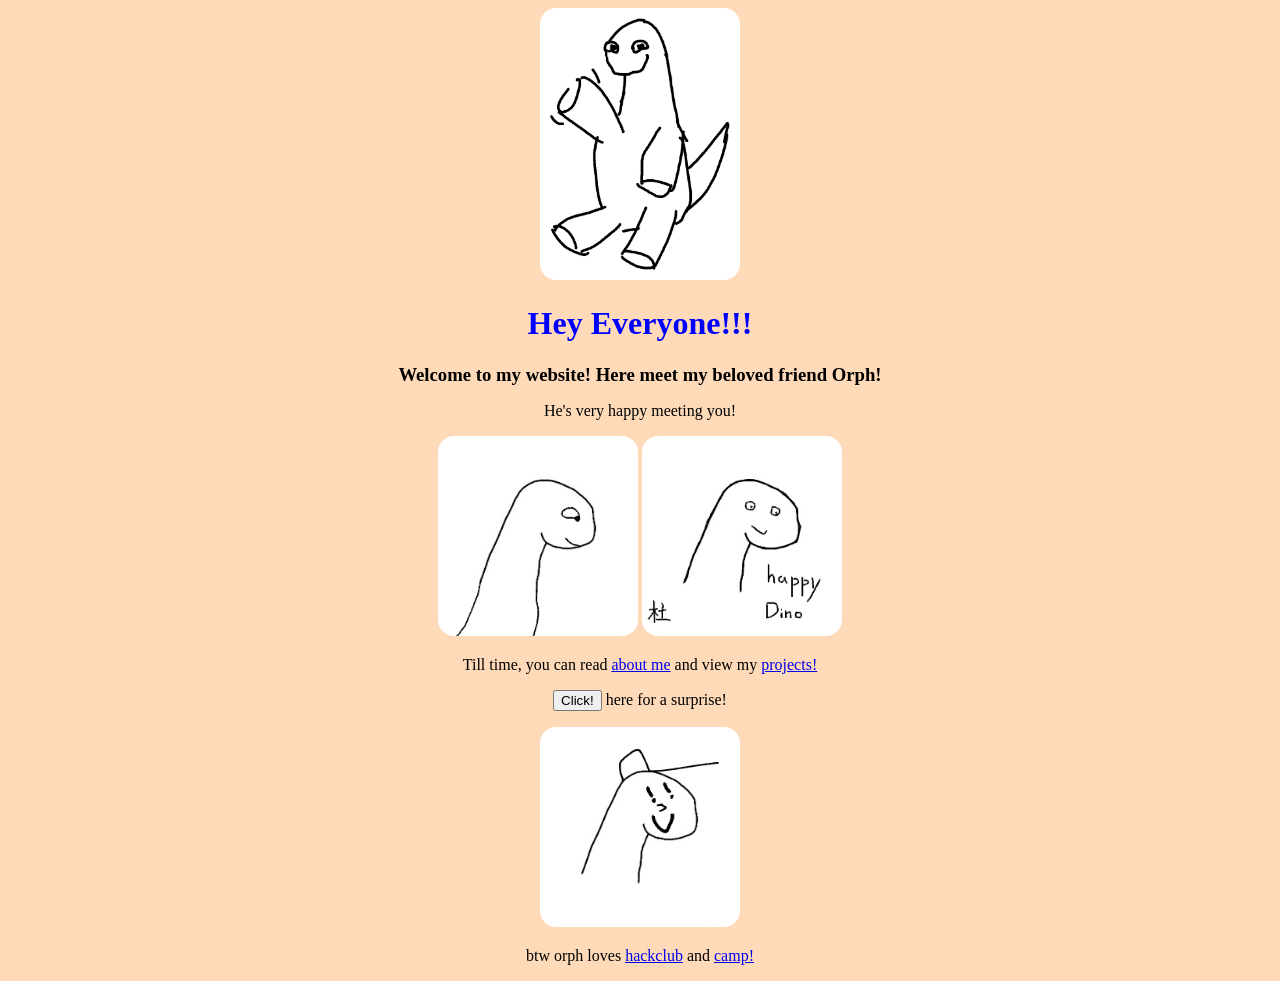
<file: index.html>
<!DOCTYPE html>
<html lang="en">
<head>
    <meta charset="UTF-8">
    <meta name="viewport" content="width=device-width, initial-scale=1.0">
    <title>Orphy</title>
    <link rel="stylesheet" href="style.css">
    <link rel="shortcut icon" href="favicon.ico" type="image/x-icon">
</head>
<body>
    
    <img src="dinosaur_waving.png" alt="orph">
    <h1>Hey Everyone!!!</h1>
    <h3>Welcome to my website! Here meet my beloved friend Orph!</h3>
    <p>He's very happy meeting you! </p>
    <img src="image.png" id="extra" alt="">
    <img src="Jah_yee_dino.png" alt="">
    <p>Till time, you can read <a href="./about.html">about me</a> and view my <a href="./projects.html">projects!</a></p>
    <button id="button">Click!</button> here for a surprise!</p>
    
    <img src="notandrewdev_dino_with_a_cap.png" alt="">
    <p>btw orph loves <a href="https://hackclub.com">hackclub</a> and <a href="https://camp.hackclub.com">camp!</a></p>

    <script src="./script.js"></script>
</body>
</html>
</file>
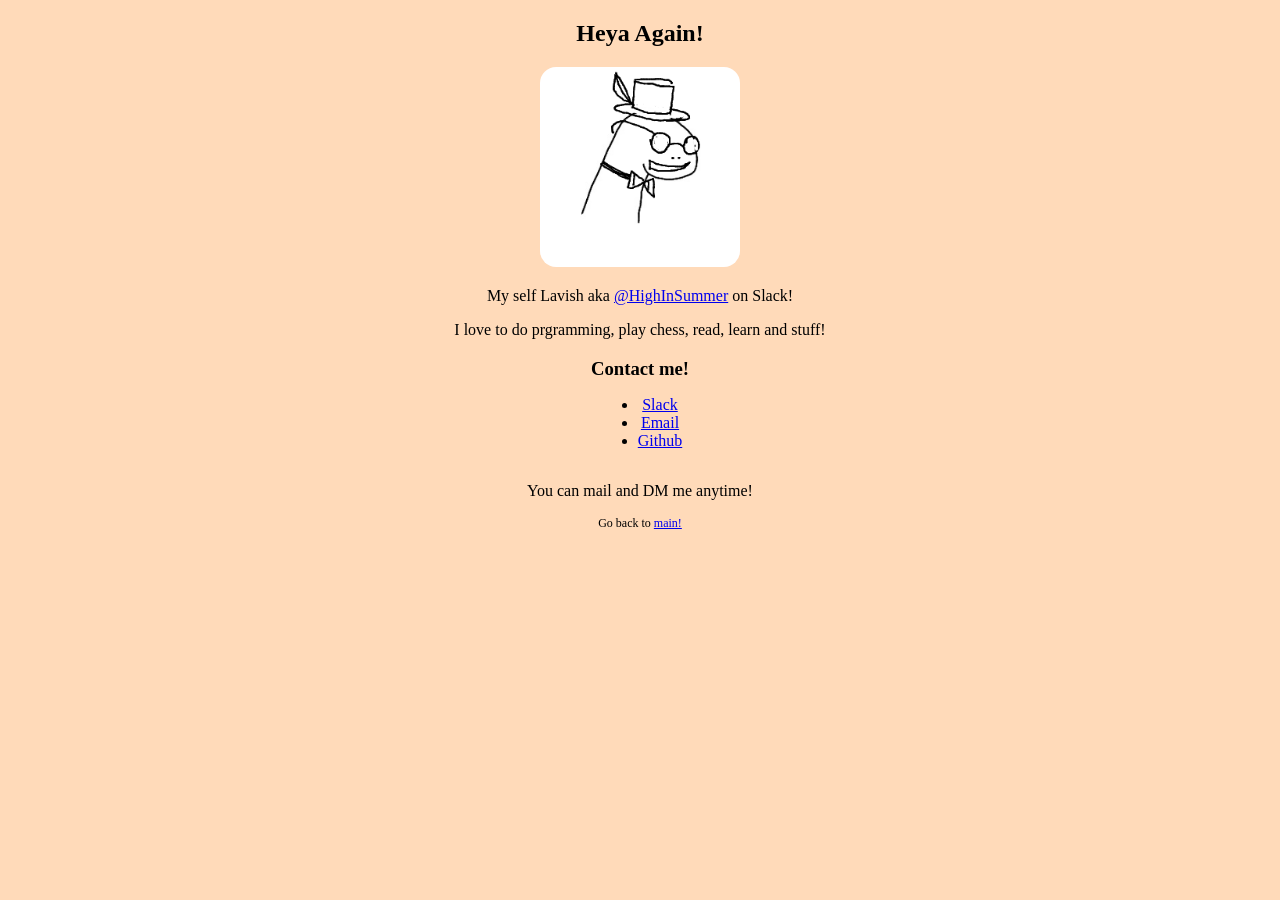
<file: about.html>
<!DOCTYPE html>
<html lang="en">
<head>
    <meta charset="UTF-8">
    <meta name="viewport" content="width=device-width, initial-scale=1.0">
    <title>About Me!</title>
    <link rel="stylesheet" href="style.css">
</head>
<body>
    <h2 id="about-heading">Heya Again!</h2>
    <img src="./shibam17_Mr_Dino.png" alt="">
    <p>My self Lavish aka <a href="https://hackclub.enterprise.slack.com/team/U0868GCS15Z">@HighInSummer</a> on Slack!</p>
    <p>I love to do prgramming, play chess, read, learn and stuff!</p>
    <div id="contact">
        <h3>Contact me!</h3>
        <ul>
            <li><a href="https://hackclub.enterprise.slack.com/team/U0868GCS15Z">Slack</a></li>
            <li><a href="mailto:lavishagrawal1820@gmail.com">Email</a></li>
            <li><a href="https:github.com/SummerHigh18">Github</a></li>
        </ul>
        <p>You can mail and DM me anytime!</p>

    </div>    
    <footer><p style="font-size: 12px;">Go back to <a href="./index.html">main!</a></p></footer>
</body>
</html>
</file>
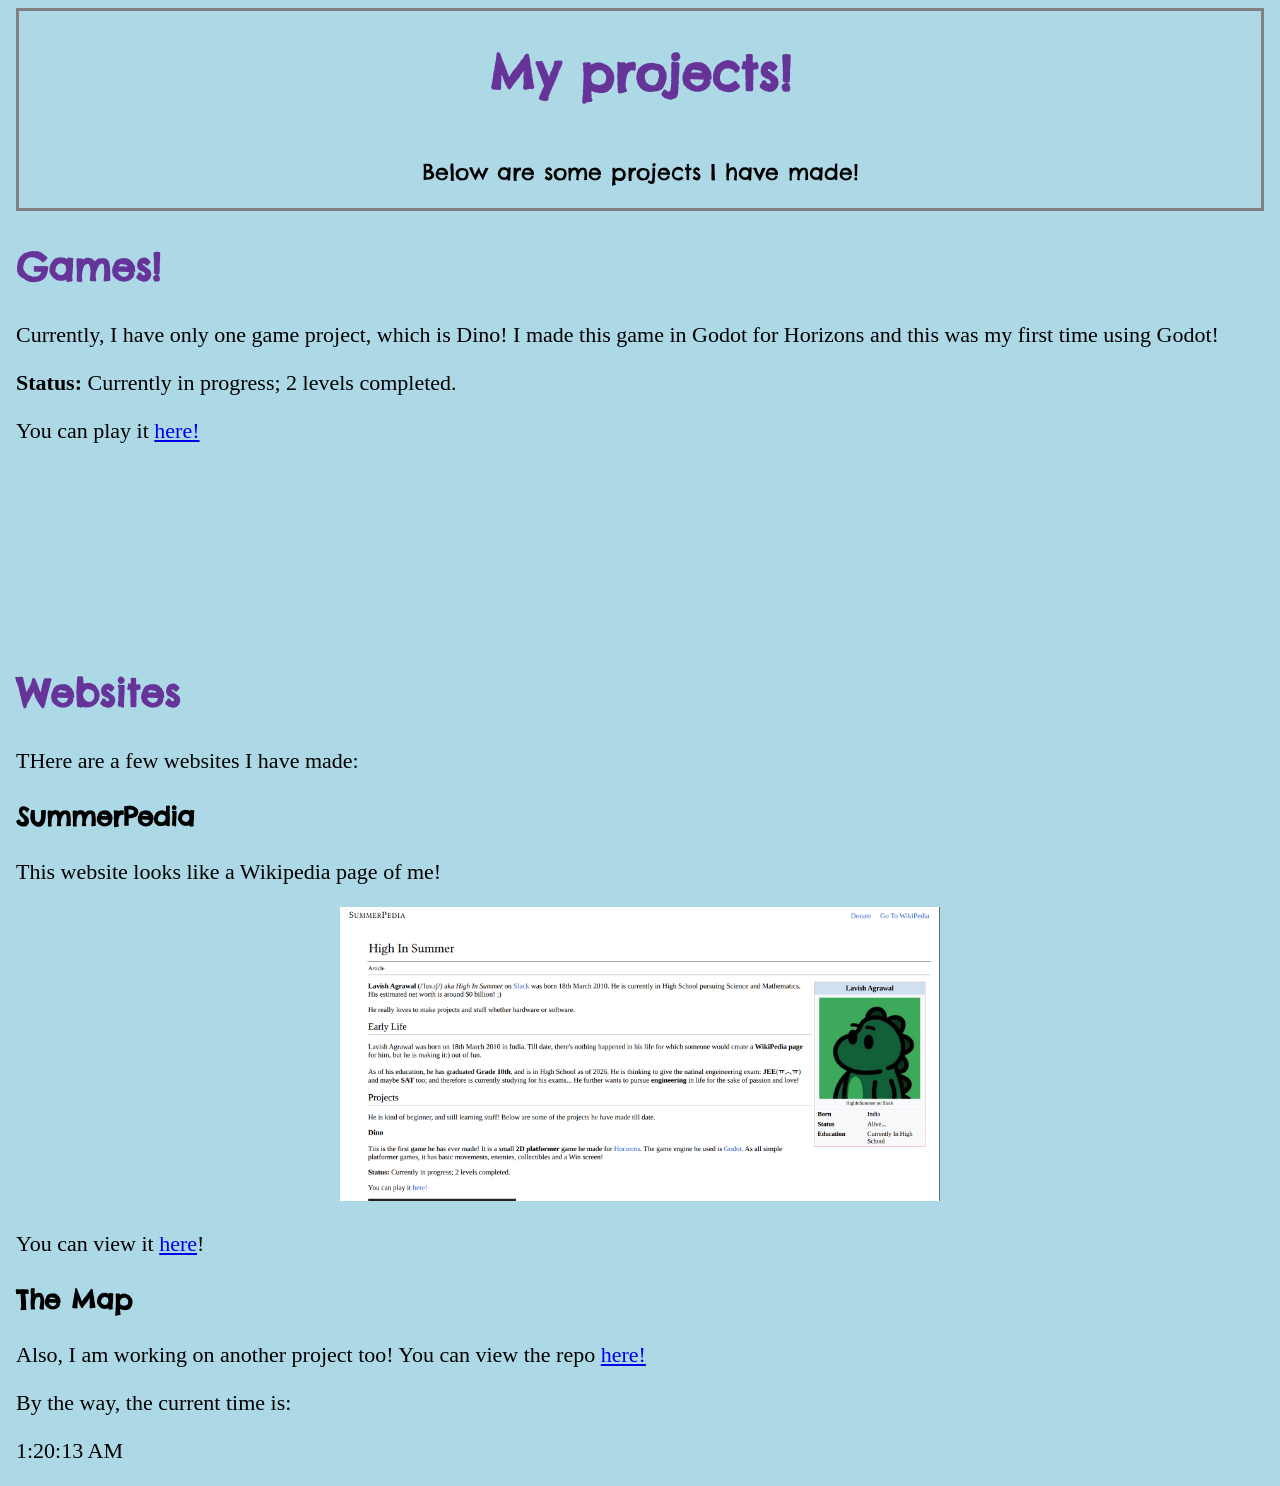
<file: projects.html>
<!DOCTYPE html>
<html lang="en">
<head>
    <meta charset="UTF-8">
    <meta name="viewport" content="width=device-width, initial-scale=1.0">
    <title>My Projects!</title>
    <link rel="stylesheet" href="projects.css">
</head>
<body>
    <div id="main-head">
        <h1>My projects!</h1>
        <p id="info">Below are some projects I have made!</p>
    </div>
    
    <div>
        <h2>Games!</h2>
        <p>Currently, I have only one game project, which is Dino!
            I made this game in Godot for Horizons and this was my first time using Godot!
        </p>
        <p>
            <span style="font-weight: 700;">Status:</span> Currently in progress; 2 levels completed.
        </p>
        <p>You can play it <a href="https://summerhigh18.itch.io/dino">here!</a></p>

        <div><iframe frameborder="0" src="https://itch.io/embed/4597619?dark=true" width="375" height="167"><a href="https://summerhigh18.itch.io/dino">Dino by SummerHigh18</a></iframe></div>


    </div>

    <div id="website">
        <h2>Websites</h2>
        <p>THere are a few websites I have made:
        <h3>SummerPedia</h3>
        <p>This website looks like a Wikipedia page of me!</p>
        <img id="pedia" src="image copy.png" alt="">
        <p>You can view it <a href="https://summerhigh18.github.io/SummerPedia/">here</a>!</p>
        
        </p>
        <h3>The Map</h3>
        <p>Also, I am working on another project too! You can view the repo <a href="https://github.com/SummerHigh18/The-Map">here!</a></p>

    </div>
    <p>By the way, the current time is: <p id="time"></p></p>
    <script src="./time.js"></script>
</body>
</html>
</file>
<file: style.css>
* {
    text-align: center;
}

body {
    background-color: peachpuff;
}

h1 {
    color: blue;
}

img {
    width: 200px;
    border-radius: 16px;
    
}

h3 {
    margin-bottom: 0;
}

/* I searched up how to align ul center */
ul{
    display: inline-block;
}
</file>
<file: projects.css>
@import url('https://fonts.googleapis.com/css2?family=Chelsea+Market&family=Josefin+Sans:ital,wght@0,100..700;1,100..700&family=Libertinus+Serif:ital,wght@0,400;0,600;0,700;1,400;1,600;1,700&family=Lora:ital@0;1&family=Roboto:ital,wght@0,100..900;1,100..900&display=swap');

body {
    background-color:lightblue;
    padding: 0 8px;
}

p {
    font-size: 22px;
    
}

h3{
    font-family: 'Chelsea Market';
    font-size: 26px;
}
h2 {
    color: rebeccapurple;
    font-family: 'Chelsea Market';
    font-size: 38px;
}

h1 {

    color: rebeccapurple;

    font-size: 48px;
    animation: move 2s ease-in-out infinite alternate; /* Took help of internet for this! */
}


#main-head {
    border: 3px solid gray;
    display: flex;
    flex-direction: column;
    align-items: center;
    font-family: 'Chelsea Market';
}

#pedia {
    width: 600px;
    display: block;
    padding-bottom: 8px;
    margin: auto;
}



@keyframes move {
    from {
        transform: translateX(-40px);
    }
    to {
        transform: translateX(40px);
    }
}
</file>
